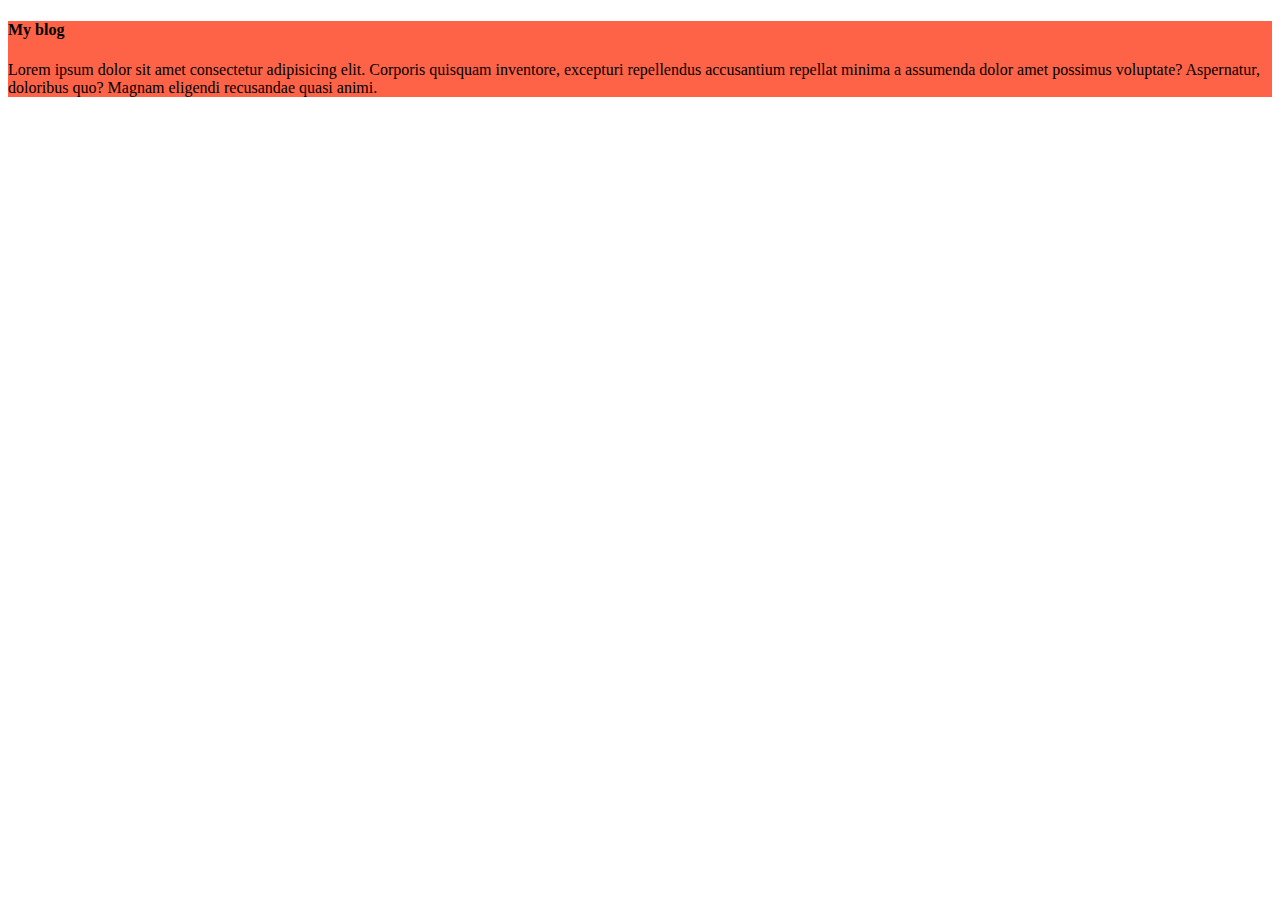
<file: index.html>
<!DOCTYPE html>
<html lang="en">

<head>
    <meta charset="UTF-8">
    <meta name="viewport" content="width=device-width, initial-scale=1.0">
    <title>My First git file </title>
    
    <link rel="stylesheet" href="style/index.css">
</head>

<body>
    <div>
        <h4>My blog</h4>
        <p>Lorem ipsum dolor sit amet consectetur adipisicing elit.  Corporis quisquam inventore, excepturi repellendus
            accusantium repellat minima a assumenda dolor amet possimus voluptate? Aspernatur, doloribus quo? Magnam
            eligendi recusandae quasi animi.</p>
    </div>
</body>

</html>
</file>
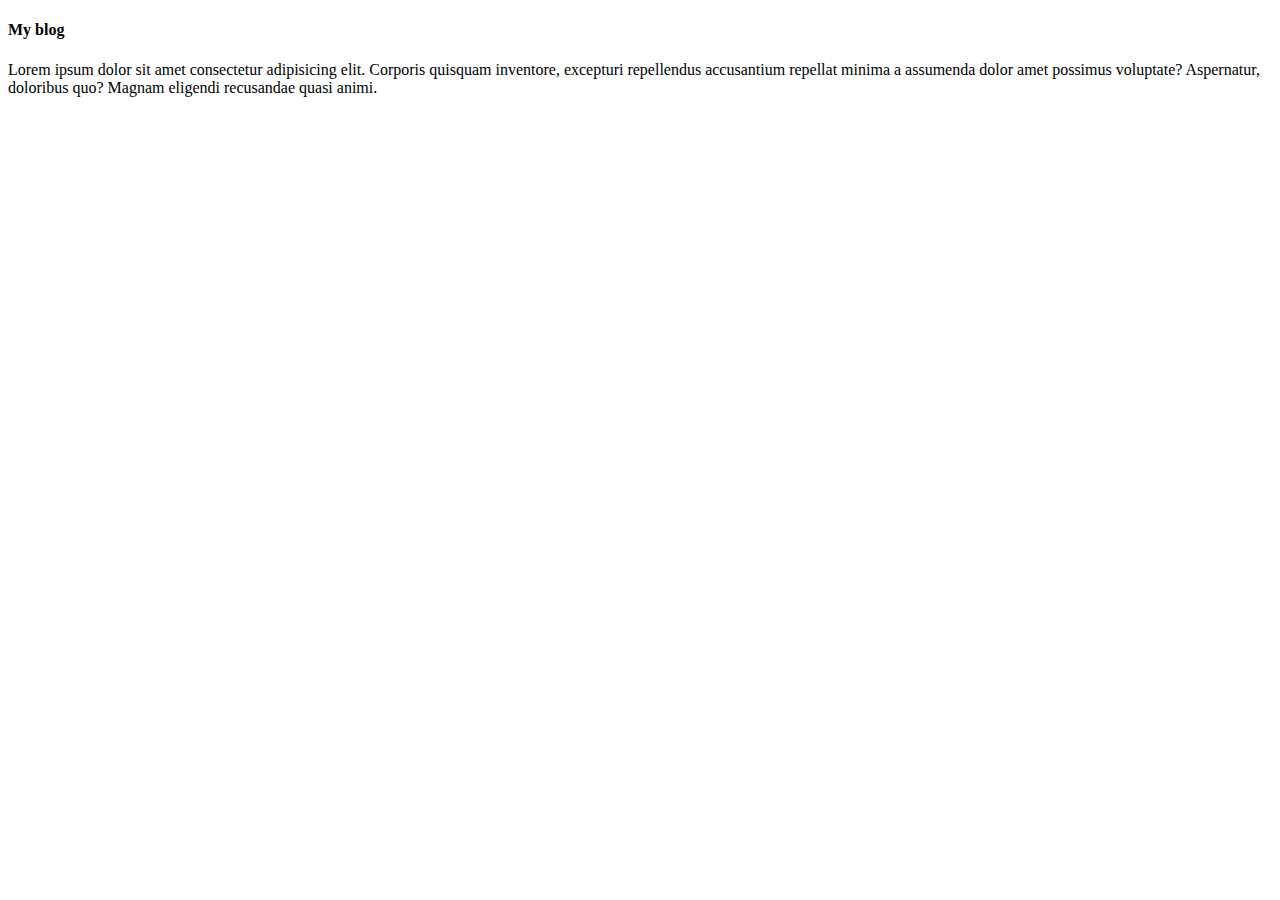
<file: First Assignment.html>
<!DOCTYPE html>
<html lang="en">

<head>
    <meta charset="UTF-8">
    <meta name="viewport" content="width=device-width, initial-scale=1.0">
    <title>My First git file </title>
</head>

<body>
    <div>
        <h4>My blog</h4>
        <p>Lorem ipsum dolor sit amet consectetur adipisicing elit. Corporis quisquam inventore, excepturi repellendus
            accusantium repellat minima a assumenda dolor amet possimus voluptate? Aspernatur, doloribus quo? Magnam
            eligendi recusandae quasi animi.</p>
    </div>
</body>

</html>
</file>
<file: style/index.css>
div{
    background-color: tomato;
    margin-bottom: 30px;
}
</file>
